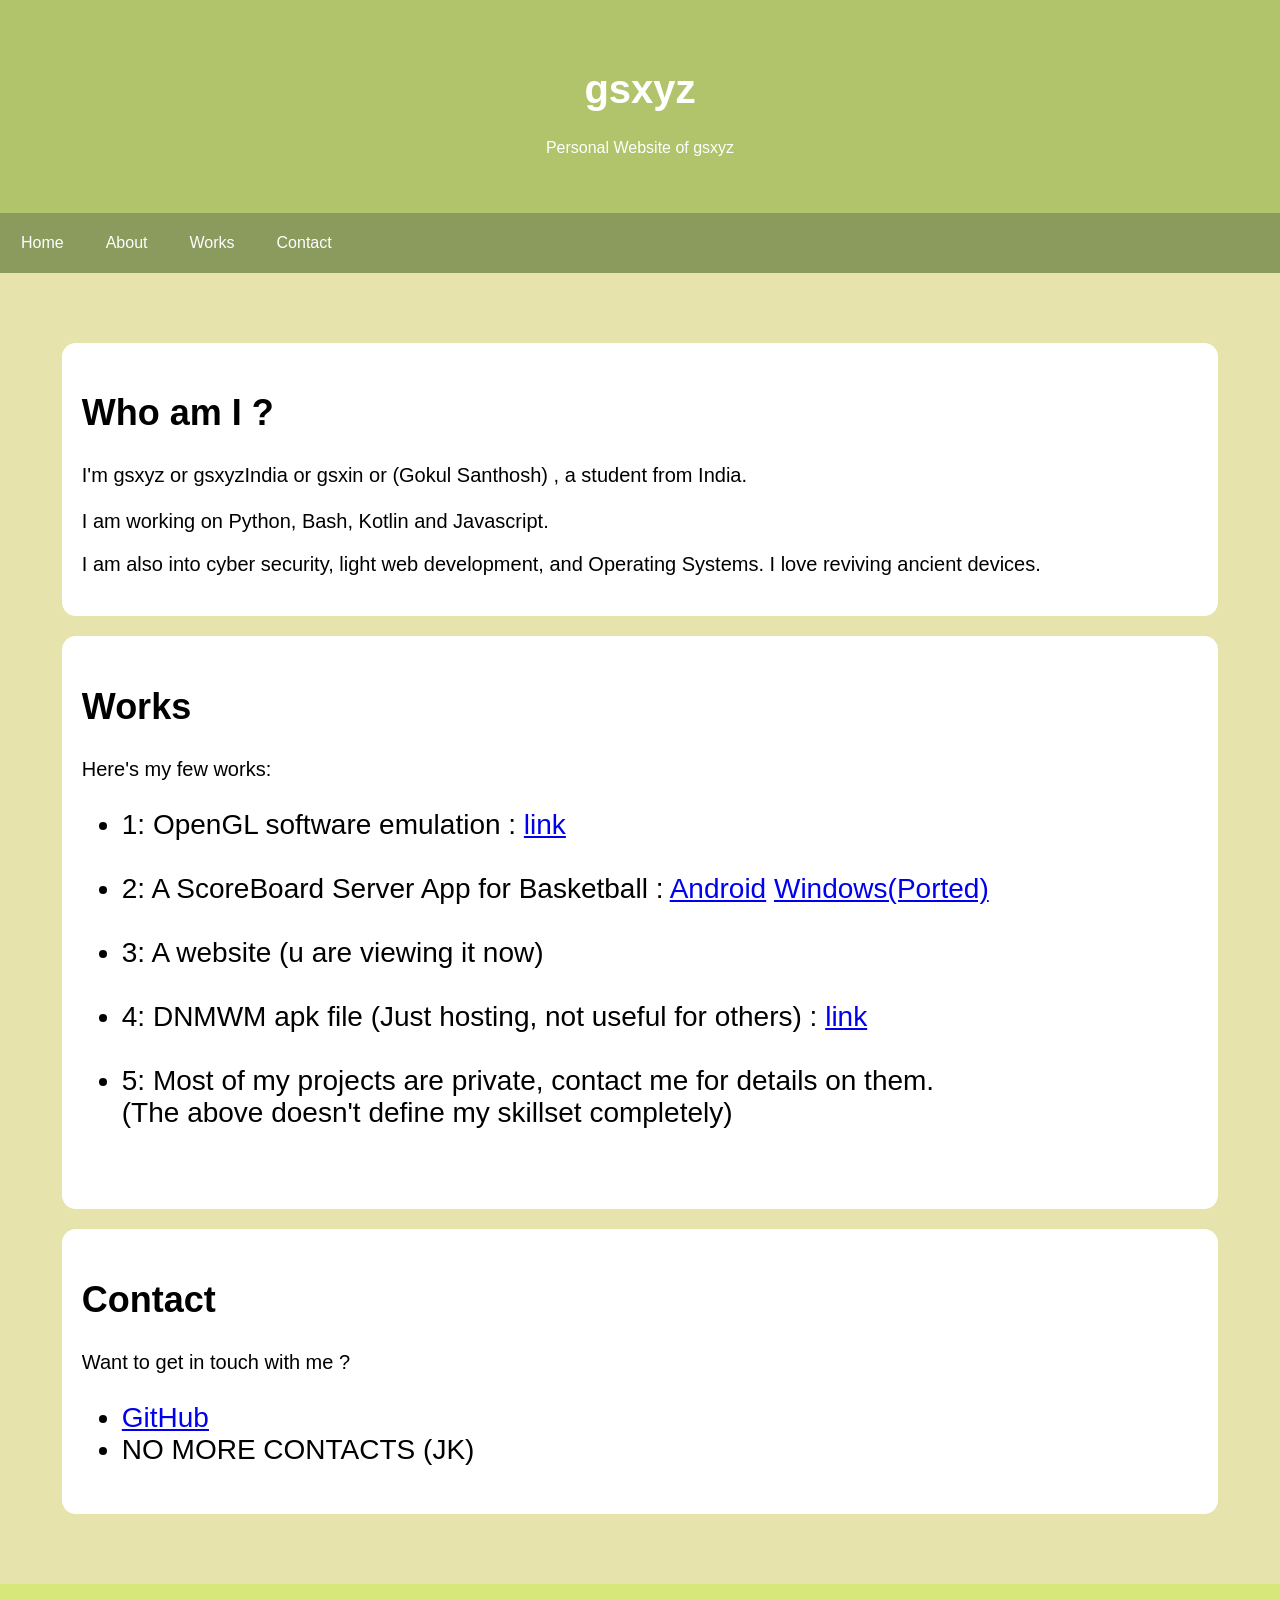
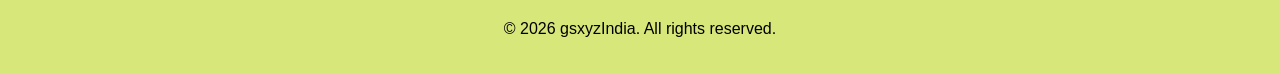
<file: index.html>
<!DOCTYPE html>
<html lang="en">
<head>
  <title>gsxyz</title>
  <link rel="stylesheet" href="styles.css">
  <meta name="msvalidate.01" content="2FCFECB935277547DFA472910C7703E7" />
  <meta name="google-site-verification" content="7FYEEz_odIsmSCrEHeprBraf4xOWmikQ4F-sqCvoQps" />
  <meta name="google-adsense-account" content="ca-pub-1251111014161755">
  <meta charset="UTF-8">
  <meta name="viewport" content="width=device-width, initial-scale=1">
  <meta name='description' content='gsX provides some useful projects'>
</head>
<body>
  <div class="header">
    <h1>gsxyz</h1>
    <p>Personal Website of gsxyz</p>
  </div>
  <div class="navbar">
    <a href="#">Home</a>
    <a href="#About">About</a>
    <a href="#Projects">Works</a>
    <a href="#Contact">Contact</a>
  </div>
  <div class="main">
    <div class="card">
      <h2 id="About">Who am I ?</h2>
      <p>I'm gsxyz or gsxyzIndia or gsxin or (Gokul Santhosh) , a student from India.<br><br> I am working on Python, Bash, Kotlin and Javascript.</p>
      <p>I am also into cyber security, light web development, and Operating Systems. I love reviving ancient devices.</p>
    </div>
    <div class="card">
      <h2 id="Projects">Works</h2>
      <p>Here's my few works:</p>
      <ul>
        <li>1: OpenGL software emulation : <a href="https://github.com/gsxin/opengl-software-emulation">link</a></li>
        <br>
        <li>2: A ScoreBoard Server App for Basketball : <a href="https://drive.google.com/file/d/1Cka3fKQ3MfHU7v5_pAi6crpFh6r8ZW7o/view?usp=sharing">Android</a> <a href="https://drive.google.com/file/d/1fmDSgBIooHZBz1UbjNFQ-QapX_D80jFt/view?usp=sharing">Windows(Ported)</a></li>
        <br>
        <li>3: A website (u are viewing it now)</li>
        <br>
        <li>4: DNMWM apk file (Just hosting, not useful for others) : <a href="https://drive.google.com/file/d/1kZlOae657JHstGJjpET6JtJJwDPbhg3q/view?usp=sharing">link</a></li>
        <br>
        <li>5: Most of my projects are private, contact me for details on them.<br>(The above doesn't define my skillset completely)</li>
        <br>
      </ul>
    </div>
    <div class="card">
      <h2 id="Contact">Contact </h2>
      <p>Want to get in touch with me ?</p>
      <ul>
        <li><a href="https://github.com/gsxin">GitHub</a></li>
        <li>NO MORE CONTACTS (JK)</li>
      </ul>
    </div>
  </div>
  <div class="footer">
    <p>© 2026 gsxyzIndia. All rights reserved.</p>
  </div>
</body>
</html>
</file>
<file: styles.css>
html,body {
      font-family: Arial, Helvetica, sans-serif;
      color : rgb(0, 0, 0);
      margin: 0;
      background-color: #e1f0c5;
    }
    .header {
      padding: 40px;
      text-align: center;
      background: #b1c46c;
      color: rgb(255, 255, 255);
    }
    .header h1 {
      font-size: 40px;
    }
    .navbar {
      overflow: hidden;
      background-color: #8a9b5d;
      position: -webkit-sticky;
      position: sticky;
      top: 0;
    }
    .navbar a {
      float: left;
      display:flex;
      color: rgb(255, 255, 255);
      text-align: center;
      padding: 16px 16px;
      text-decoration: none;
      margin: 5px;
      padding: 16px;
    }
    .navbar a:hover {
      background-color: #ddf5b7;
      color:rgb(0, 0, 0);
      /* text-transform:uppercase; */
      font-weight:bolder;
      border-radius: 100px;
      margin: 5px;
      padding: 16px;
    }
    .main {
      font-size: 28px;
      padding: 50px;
      background: rgb(231, 227, 173);
    }
    .main h2 {
      font-size: 36px;
    }
    .main p {
      font-size: 20px;
    }
    .footer {
      padding: 20px;
      text-align: center;
      background:#d7e77a;
      color: rgb(0, 0, 0);
    }
    .card {
      border-radius: 14px;
      background-color: #ffffff;
      padding: 20px;
      margin-top: 20px;
      margin-bottom: 20px;
      margin-left: 1%;
      margin-right: 1%;
    }
</file>
